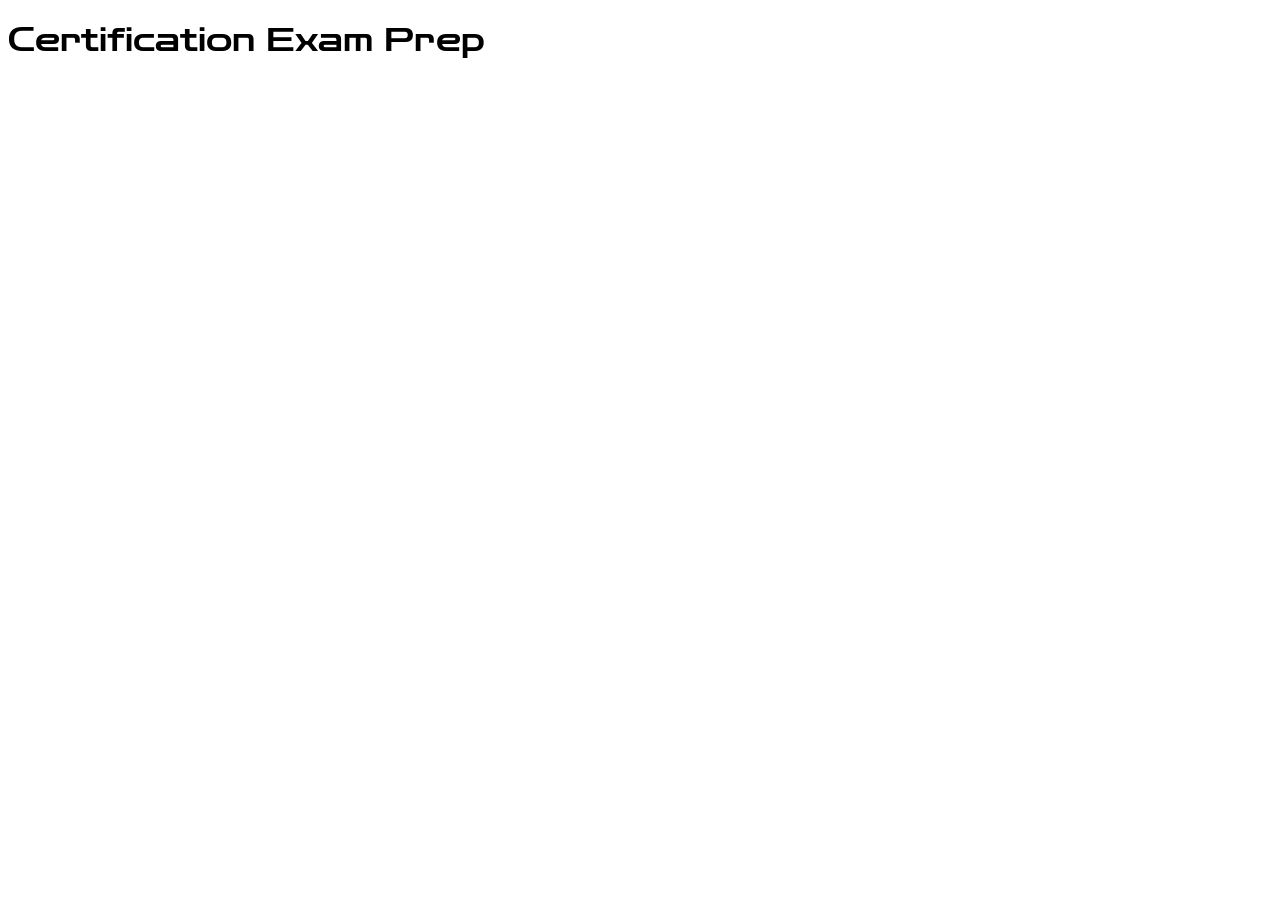
<file: index.html>
<!DOCTYPE html>
<html>
    <head>
        <title> </title>
        <link rel="preconnect" href="https://fonts.googleapis.com">
<link rel="preconnect" href="https://fonts.gstatic.com" crossorigin>
<link href="https://fonts.googleapis.com/css2?family=Zen+Dots&display=swap" rel="stylesheet">
        <link rel="stylesheet" href="style.css">
    </head>
   
    <body>
        <h1>Certification Exam Prep</h1>
    </body>
</html>
</file>
<file: style.css>
h1 {
  font-family: "Zen Dots", sans-serif;
  font-weight: 400;
  font-style: normal;
}
</file>
